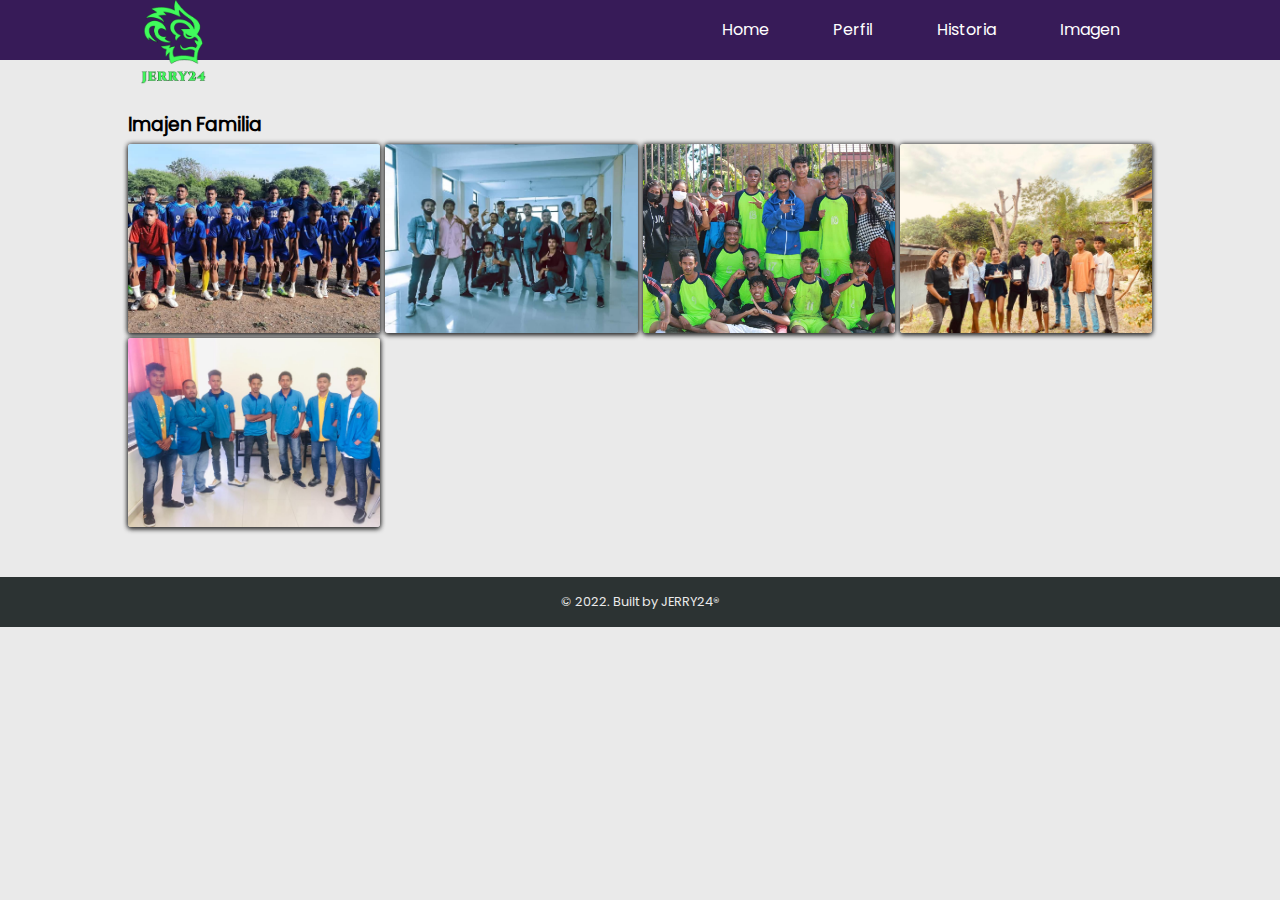
<file: gallery-family.html>
<!DOCTYPE html>
<html>
<head>
	<title>JDJG124</title>
	<link rel="stylesheet" type="text/css" href="style2.css">
    <style>
        .container-foto {
            width: 80%;
            margin: 50px auto;
            display: grid;
            grid-template-columns: repeat(auto-fit, minmax(250px, 1fr));
            gap: 5px;
        }

        .container-foto h3 {
            grid-column: 1/-1;
        }

        .container-foto img {
            width: 100%;
            height: 100%;
            object-fit: cover;
            box-shadow: 0px 2px 5px #333, 0px 0px 5px #333;
            border-radius: 3px;
        }
    </style>
</head>
<body>
	<div class="box-header">
		<header>
			<label for="menu">&#9776;</label>
			<input type="checkbox" name="menu" id="menu">
			<img src="image/jerry24.png" class="myimgs">
            <ul>
				<li>
					<a href="./index.html">Home</a>
				</li>
				<li>
					<a href="./perfil.html">Perfil</a>
				</li>
				<li>
					<a href="./history.html">Historia</a>
				</li>
				<li class="menu-image">
					<a href="#">Imagen</a>
					<ul class="submenu-image">
						<li><a href="./gallery-family.html">Imagen Familia</a></li>
						<li><a href="./gallery-kolega.html">Imagen Kolega</a></li>
						<li><a href="./gallery-grupu.html">Imagen Groupu</a></li>
					</ul>
				</li>
			</ul> 
		</header>
	</div>

	<div class="container-foto">
        <h3>Imajen Familia</h3>
        <img src="image/jerry8.jpg" alt="">
        <img src="image/jerry10.jpg" alt="">
        <img src="image/jerry2.jpg" alt="">
        <img src="image/jerry1.jpg" alt="">
        <img src="image/jerry11.jpg" alt="">
    </div>

	<footer>
		<p>&copy; 2022. Built by JERRY24&reg;</p>
	</footer>

</body>
</html>
</file>
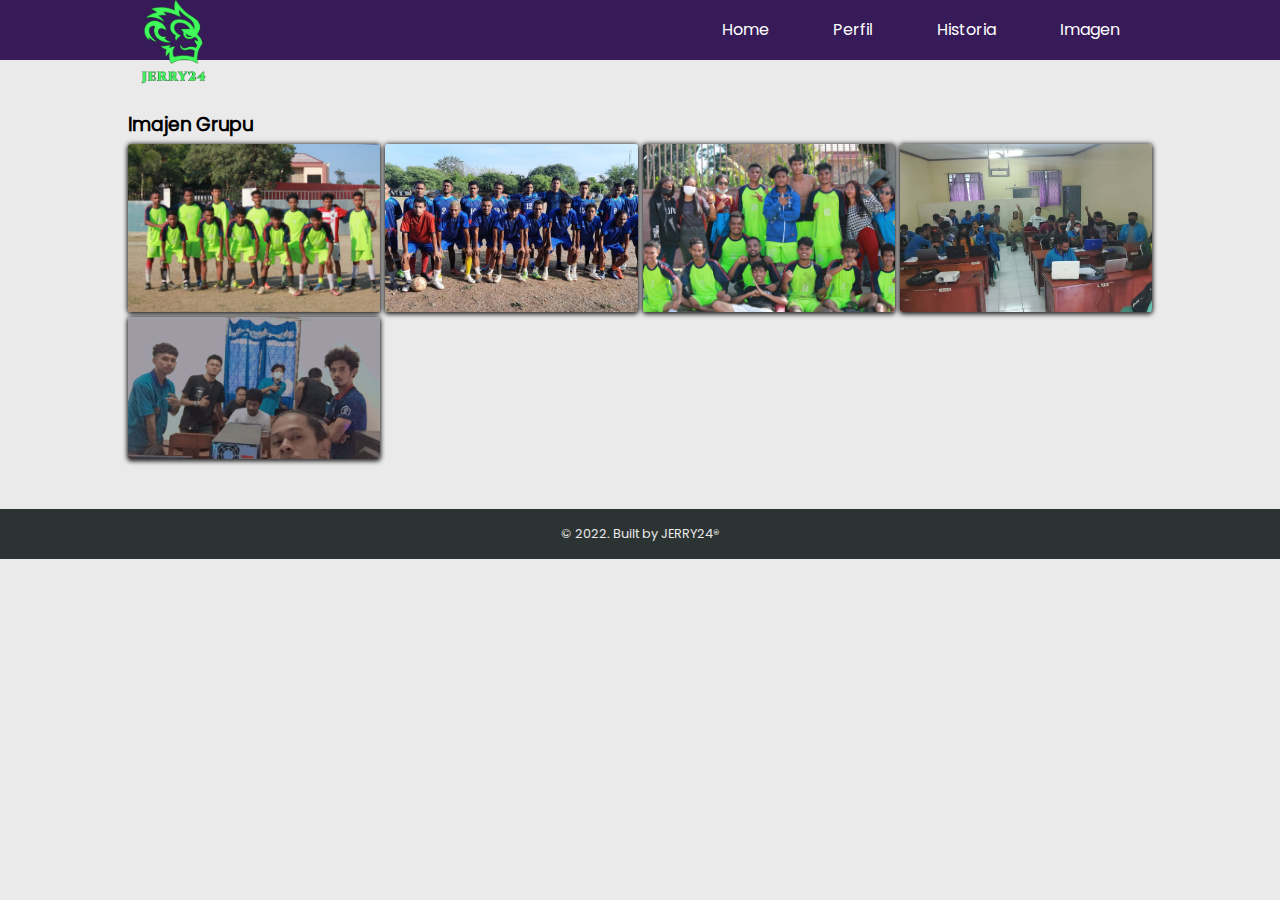
<file: gallery-grupu.html>
<!DOCTYPE html>
<html>
<head>
	<title>JDJG124</title>
	<link rel="stylesheet" type="text/css" href="style2.css">
    <style>
        .container-foto {
            width: 80%;
            margin: 50px auto;
            display: grid;
            grid-template-columns: repeat(auto-fit, minmax(250px, 1fr));
            gap: 5px;
        }

        .container-foto h3 {
            grid-column: 1/-1;
        }

        .container-foto img {
            width: 100%;
            height: 100%;
            object-fit: cover;
            box-shadow: 0px 2px 5px #333, 0px 0px 5px #333;
            border-radius: 3px;
        }
    </style>
</head>
<body>
	<div class="box-header">
		<header>
			<label for="menu">&#9776;</label>
			<input type="checkbox" name="menu" id="menu">
			<img src="image/jerry24.png" class="myimgs">
            <ul>
				<li>
					<a href="./index.html">Home</a>
				</li>
				<li>
					<a href="./perfil.html">Perfil</a>
				</li>
				<li>
					<a href="./history.html">Historia</a>
				</li>
				<li class="menu-image">
					<a href="#">Imagen</a>
					<ul class="submenu-image">
						<li><a href="./gallery-family.html">Imagen Familia</a></li>
						<li><a href="./gallery-kolega.html">Imagen Kolega</a></li>
						<li><a href="./gallery-grupu.html">Imagen Groupu</a></li>
					</ul>
				</li>
			</ul>  
		</header>
	</div>

	<div class="container-foto">
        <h3>Imajen Grupu</h3>
        <img src="image/jerry7.jpg" alt="">
        <img src="image/jerry8.jpg" alt="">
        <img src="image/jerry2.jpg" alt="">
        <img src="image/jerry13.jpg" alt="">
        <img src="image/jerry14.jpg" alt="">
    </div>

	<footer>
		<p>&copy; 2022. Built by JERRY24&reg;</p>
	</footer>

</body>
</html>
</file>
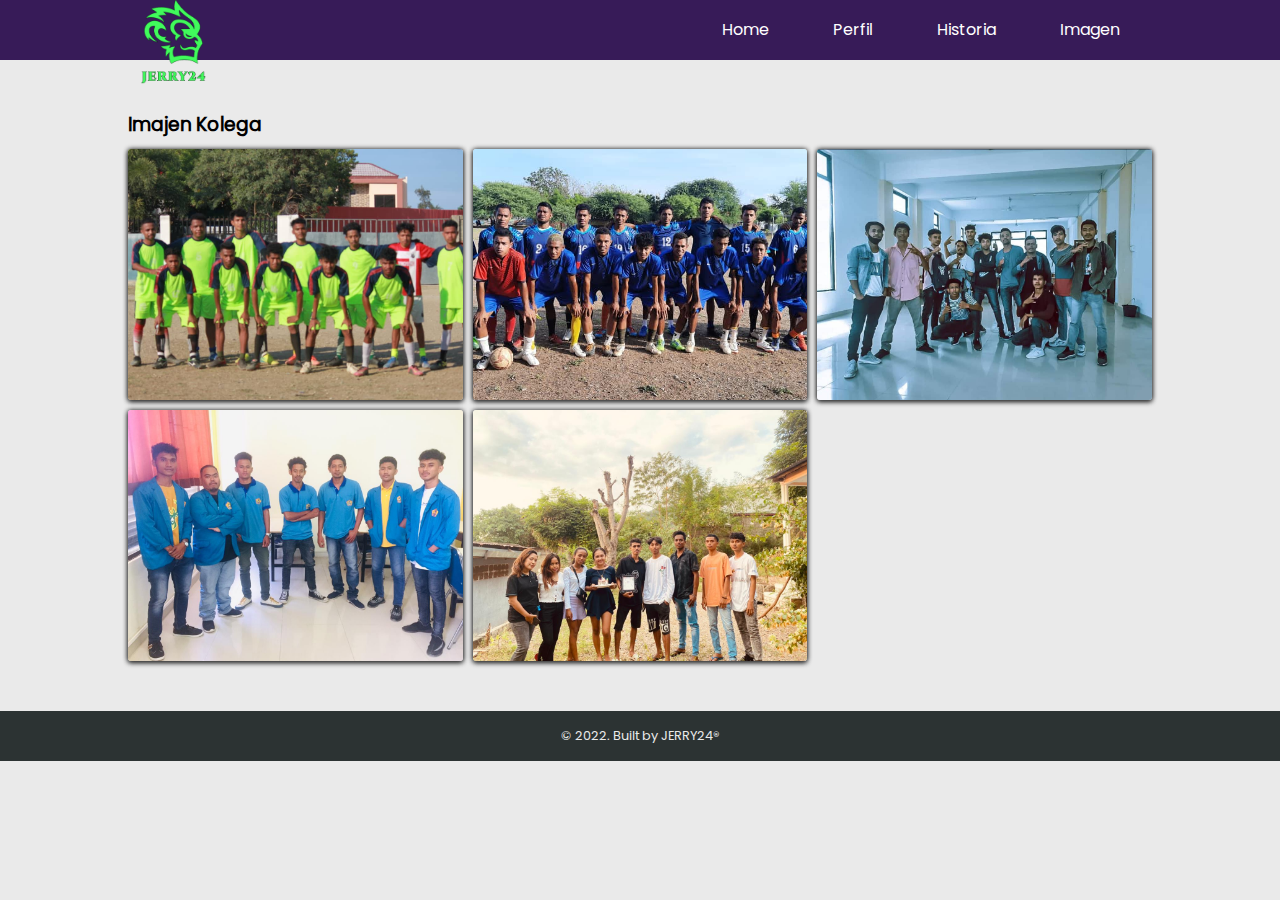
<file: gallery-kolega.html>
<!DOCTYPE html>
<html>
<head>
	<title>JDJG124</title>
	<link rel="stylesheet" type="text/css" href="style2.css">
    <style>
        .container-foto {
            width: 80%;
            margin: 50px auto;
            display: grid;
            grid-template-columns: repeat(auto-fit, minmax(250px, 1fr));
            gap: 10px;
        }

        .container-foto h3 {
            grid-column: 1/-1;
        }

        .container-foto img {
            width: 100%;
            height: 100%;
            object-fit: cover;
            box-shadow: 0px 2px 5px #333, 0px 0px 5px #333;
            border-radius: 3px;
        }
    </style>
</head>
<body>
	<div class="box-header">
		<header>
			<label for="menu">&#9776;</label>
			<input type="checkbox" name="menu" id="menu">
			<img src="image/jerry24.png" class="myimgs">
            <ul>
				<li>
					<a href="./index.html">Home</a>
				</li>
				<li>
					<a href="./perfil.html">Perfil</a>
				</li>
				<li>
					<a href="./history.html">Historia</a>
				</li>
				<li class="menu-image">
					<a href="#">Imagen</a>
					<ul class="submenu-image">
						<li><a href="./gallery-family.html">Imagen Familia</a></li>
						<li><a href="./gallery-kolega.html">Imagen Kolega</a></li>
						<li><a href="./gallery-grupu.html">Imagen Groupu</a></li>
					</ul>
				</li>
			</ul> 
		</header>
	</div>

	<div class="container-foto">
        <h3>Imajen Kolega</h3>
       <img src="image/jerry7.jpg" alt="">
        <img src="image/jerry8.jpg" alt="">
        <img src="image/jerry10.jpg" alt="">
        <img src="image/jerry11.jpg" alt="">
        <img src="image/jerry1.jpg" alt="">
    </div>

	<footer>
		<p>&copy; 2022. Built by JERRY24&reg;</p>
	</footer>

</body>
</html>
</file>
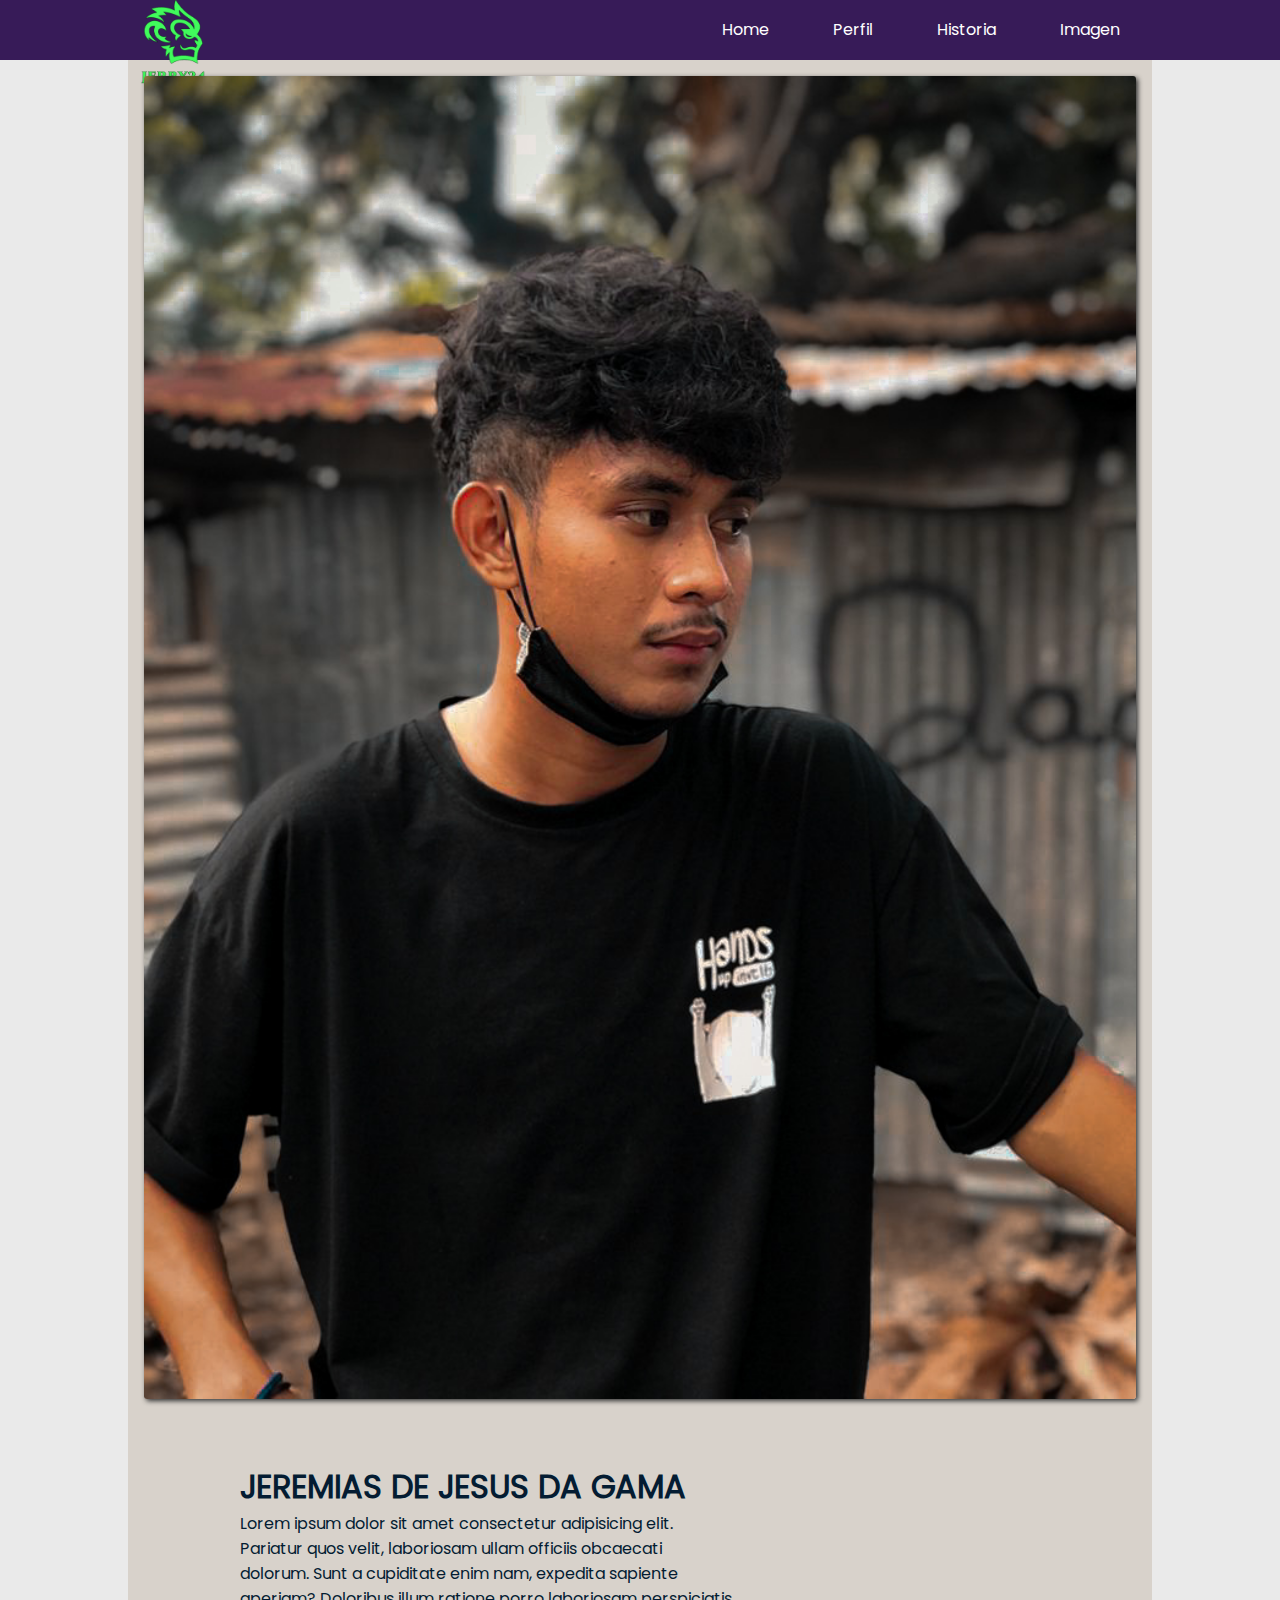
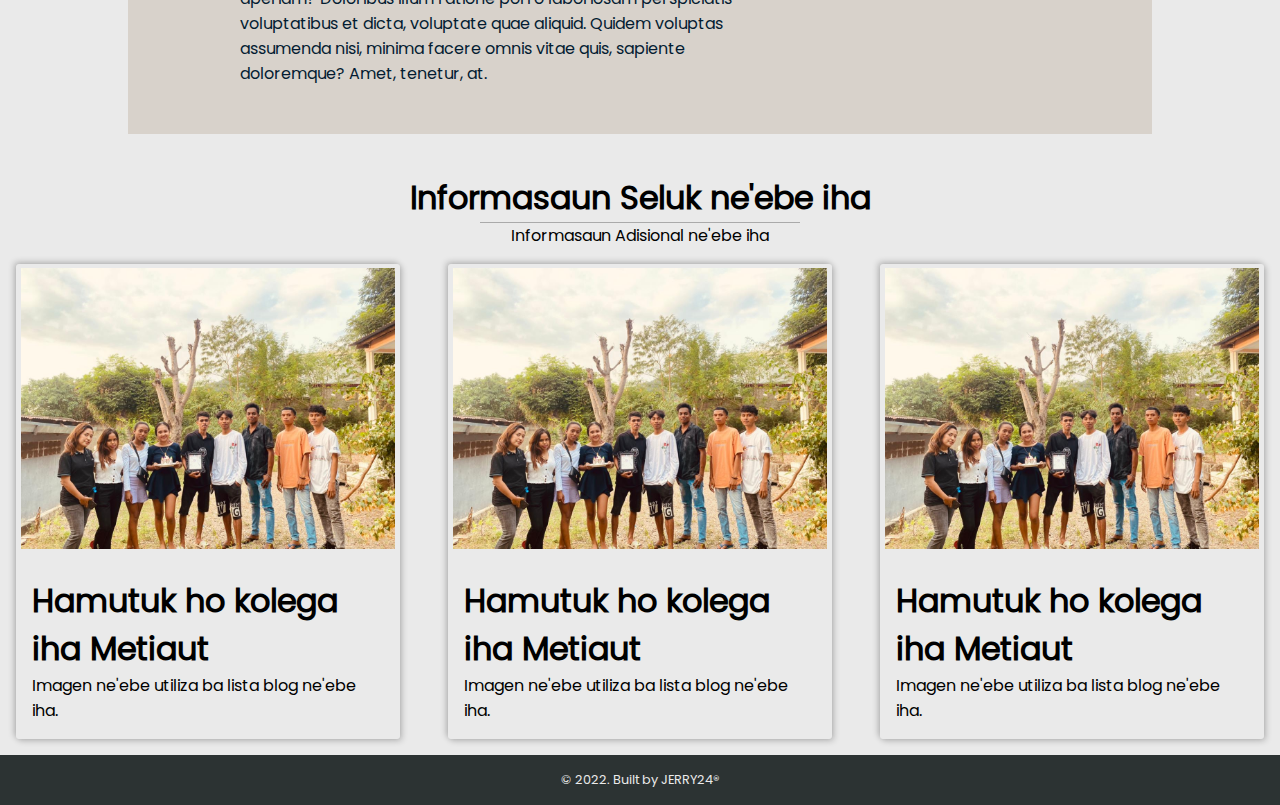
<file: perfil.html>
<!DOCTYPE html>
<html>
<head>
	<title>JDJG124</title>
	<link rel="stylesheet" type="text/css" href="style2.css">
</head>
<body>
	<div class="box-header">
		<header>
			<label for="menu">&#9776;</label>
			<input type="checkbox" name="menu" id="menu">
			<img src="image/jerry24.png" class="myimgs">
			<ul>
				<li>
					<a href="./index.html">Home</a>
				</li>
				<li>
					<a href="./perfil.html">Perfil</a>
				</li>
				<li>
					<a href="./history.html">Historia</a>
				</li>
				<li class="menu-image">
					<a href="#">Imagen</a>
					<ul class="submenu-image">
						<li><a href="./gallery-family.html">Imagen Familia</a></li>
						<li><a href="./gallery-kolega.html">Imagen Kolega</a></li>
						<li><a href="./gallery-grupu.html">Imagen Groupu</a></li>
					</ul>
				</li>
			</ul> 
		</header>
	</div>

	<section class="showcase" style="display: block;">
		<div class="showcase-img" style="width: 100%; padding: 1rem">
			<figure>
				<img src="image/jerry9.jpg" alt="" style="width: 100%;">
			</figure>
		</div>
		<div class="showcase-text">
			<h1>JEREMIAS DE JESUS DA GAMA</h1>
			<p>
				Lorem ipsum dolor sit amet consectetur adipisicing elit. Pariatur quos velit, laboriosam ullam officiis obcaecati dolorum. Sunt a cupiditate enim nam, expedita sapiente aperiam? Doloribus illum ratione porro laboriosam perspiciatis voluptatibus et dicta, voluptate quae aliquid. Quidem voluptas assumenda nisi, minima facere omnis vitae quis, sapiente doloremque? Amet, tenetur, at.
			</p>
		</div>
	</section>

	<section class="blog">
		<header>
			<h1>Informasaun Seluk ne'ebe iha</h1>
			<hr>
			<p>Informasaun Adisional ne'ebe iha</p>
		</header>
		<div class="body">
			<div class="box-blog">
				<div class="box-img">
					<figure>
						<img src="image/jerry1.jpg" alt="some image">
					</figure>
				</div>
				<div class="box-text">
					<h1>Hamutuk ho kolega iha Metiaut</h1>
					<p>Imagen ne'ebe utiliza ba lista blog ne'ebe iha.</p>
				</div>
			</div>

			<div class="box-blog">
				<div class="box-img">
					<figure>
						<img src="image/jerry1.jpg" alt="some image">
					</figure>
				</div>
				<div class="box-text">
					<h1>Hamutuk ho kolega iha Metiaut</h1>
					<p>Imagen ne'ebe utiliza ba lista blog ne'ebe iha.</p>
				</div>
			</div>

			<div class="box-blog">
				<div class="box-img">
					<figure>
						<img src="image/jerry1.jpg" alt="some image">
					</figure>
				</div>
				<div class="box-text">
					<h1>Hamutuk ho kolega iha Metiaut</h1>
					<p>Imagen ne'ebe utiliza ba lista blog ne'ebe iha.</p>
				</div>
			</div>
		</div>
	</section>


	<footer>
		<p>&copy; 2022. Built by JERRY24&reg;</p>
	</footer>

</body>
</html>
</file>
<file: style2.css>
* {
	padding: 0;
	margin: 0;
	box-sizing: border-box;
}

@font-face {
	font-family: myfont;
	src: url('Poppins-Regular.ttf');
}

body {
	background: #eaeaea;
	font: 1rem myfont, cursive;
}

.box-header{
	background: #371B58;
}

.box-header header{
	height: 60px;
	width: 80vw;
	border: 0px solid #fff;
	margin: 0 auto;
	display: flex;
	justify-content: space-between;
}

.box-header header img{
	margin-top: 23px;
	width: 90px;
	height: 85px;
}

.box-header header ul{
	margin: 0;
	padding: 0;
	list-style-type: none;
	display: flex;
}

.box-header header ul li a{
	padding: 0 2em;
	color: #fff;
	text-decoration: none;
	line-height: 60px;
	height: 60px;
	display: block;
}

.box-header header ul li a:hover{
	color: #DBDFFD;
	border-bottom: 5px solid #DBDFFD;
}

.box-header header ul li.menu-image {
	position: relative;
}

.box-header header ul li.menu-image .submenu-image {
	width: 240px;
	flex-direction: column;
	background-color: black;
	display: none;
	position: absolute;
}


.box-header header ul li.menu-image:hover .submenu-image {
	display: flex;
}


.submenu-image li a {
	background-color: #371B58;
	color: #DBDFFD;
}


.submenu-image li a:hover {
	color: #F6F6F6 !important;
	border-bottom: 5px solid #F6F6F6 !important;
}


.box-img-header{
	height: 90vh;
	background: url('image/jerry15.jpg');
	background-position: 0px -280px;
	background-attachment: fixed;
	background-repeat: no-repeat;
	background-size: cover;
	display: flex;
	flex-direction: row;
	align-items:center;
	justify-content: center;
}
.box-img-header .textu {
	color: #fff;
	background: rgba(0,0,0,.7);
	padding: 20px;
	border-radius: 8px; 
}	
.box-img-header .textu h1{
	margin: 0;
	padding: 0;
}	

.myimgs {
	width: 10px;
	height: 10px;
	object-fit: contain;
}


header {
	display: flex;
	justify-content: center;
	align-items: center;
}


label[for="menu"] {
	color: white;
	font-size: 2rem;
	cursor: pointer;
	display: none;
}


#menu {
	display: none;
}


.box-info {
	background-color: #231955;
	padding: .6rem 1rem;
	color: #eaeaea;
}


.box-info a {
	color: #eaeaea;
	text-decoration: none;
}


.showcase {
	margin: auto;
	background-color: #D8D2CB;
	color: #041C32;
	width: 80%;
	display: flex;
	justify-content: center;
	align-items: center;
}

.showcase:nth-child(odd) {
	background-color: #398AB9;
	color: #EEE;
	flex-direction: row-reverse;
}

.showcase-img {
	width: 20%;
}

.showcase-text {
	width: 70%;
}

.showcase-img figure {
	width: 100%;
	display: flex;
	justify-content: flex-start;
	align-items: center;
}

.showcase-img figure img {
	width: 100%;
	box-shadow: 2px 2px 5px #333;
	transition: .2s ease-in-out;
	object-fit: cover;
	border-radius: 3px;
}

.showcase-text {
	padding: 3rem 7rem;
}

.blog > header {
	margin-top: 2.5rem;
	display: block;
	text-align: center;
}

.blog header hr {
	border: 0;
	border-top: 1px solid #aaa;
	width: 25%;
	margin: auto;
}

.blog .body {
	display: flex;
	justify-content: space-between;
}

@keyframes shakes {
	0% {
		transform: rotate(0deg);
	} 25% {
		transform: rotate(2.2deg);
	} 50% {	
		transform: rotate(0deg);
	} 75% {
		transform: rotate(-2.2deg);
	} 100% {
		transform: rotate(0deg);
	}
}

.box-blog {
	width: 30%;
	margin: 1rem;
	box-shadow: 2px 2px 6px rgba(0,0,0,.2), -2px -2px 6px rgba(0,0,0,.2);
	overflow: hidden;
	border-radius: 3px;
}

.box-blog:hover {
	animation: shakes .5s linear;
}

.blog .body .box-blog .box-img {
	width: 100%;
	padding: .3rem;
}

.blog .body .box-blog .box-img figure {
	width: 100%;
	overflow: hidden;
	margin: 0;
	padding: 0;
}


.blog .body .box-blog .box-img figure img {
	width: 100%;
	object-fit: cover;
	object-position: 0 0;
	filter: brightness(100%);
	transform: rotate(0deg) scale(1,1);
	transition: .5s;
}

.box-blog figure img:hover {
	filter: brightness(120%) !important;
	transform: scale(1.5,1.5) !important;
}

.box-text {
	padding: 1rem;
}

.profile-image {
	display: block;
	margin: auto;
	width: 280px !important;
	height: 280px !important;
	object-fit: cover !important;
	object-position: -50px 0 !important;
	border-radius: 50% !important;
}

.perfil {
    background-image: linear-gradient(to right, #1C0C5B, #C9CCD5);
}

footer {
	background-color: #2C3333;
	color: #eaeaea;
	font-size: .8rem;
	text-align: center;
	padding: 1rem;
}


@media only screen and (max-width: 768px) {
	.box-header header ul {
		position: absolute;
		top: 60px;
		left: 0;
		width: 460px;
		flex-direction: column;
		justify-content: center;
		align-items: center;
		background-color: dodgerblue;
		display: none;
	}


	#menu:checked ~ ul {
		display: flex;
	}

	label[for="menu"] {
		display: flex;
	}

	.showcase .showcase-img,
	.showcase .showcase-text {
		width: auto;
	}

	.showcase {
		flex-direction: column;
	}

	.showcase:nth-child(odd) {
		flex-direction: column;
	}

	.blog .body {
		flex-direction: column;
		justify-content: center;
		align-items: center;
	}

	.blog .body .box-blog {
		width: 90%;
	}
}
</file>
